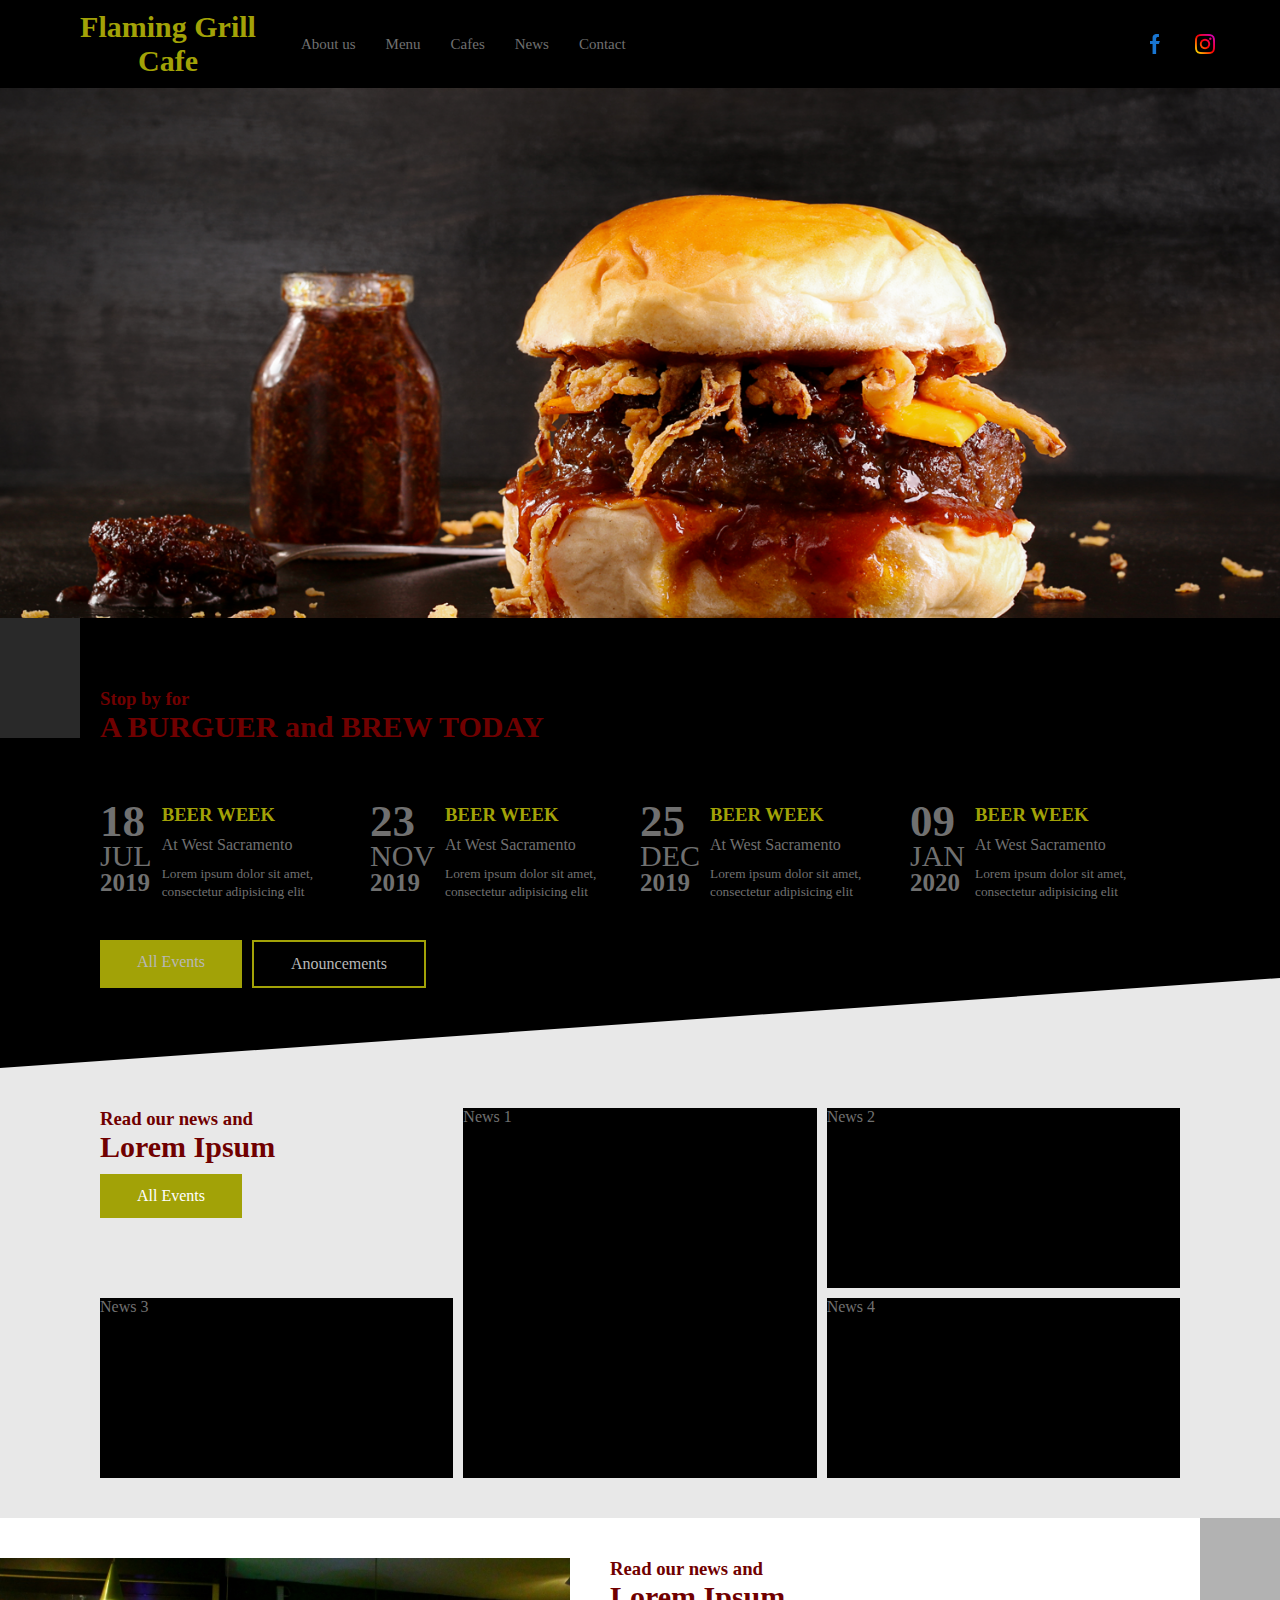
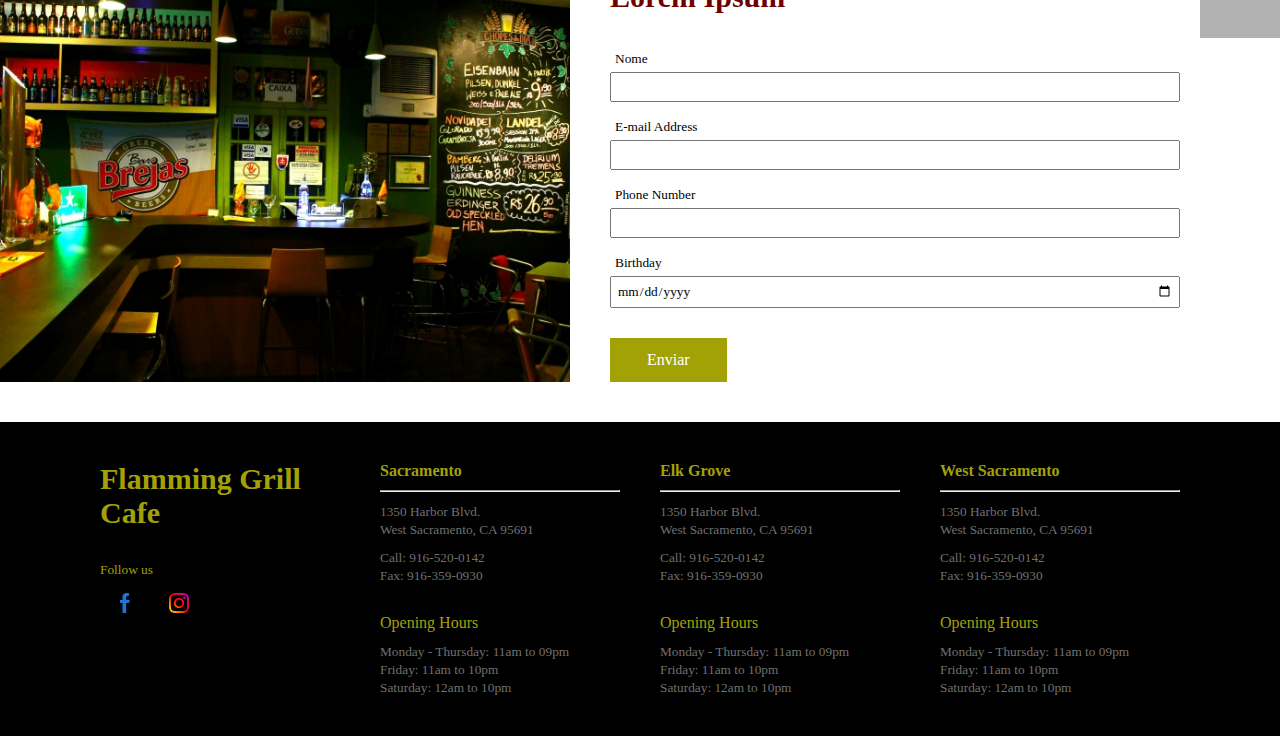
<file: index.html>
<!DOCTYPE html>
<html>
	<head>
		<title>Flaming Grill Cafe</title>
		<meta charset="utf-8">
		<meta name="viewport" content="width=device-width, initial-scale=1">
		<link rel="stylesheet" type="text/css" href="css/grid.css">
		<link rel="stylesheet" type="text/css" href="css/basics.css">
		<link rel="stylesheet" type="text/css" href="css/main.css">
	</head>
	<body id="wrapper">
		<header class="sp-12 bg-dark tx-light">
			<div id="header-logo">
				<h1 class="tx-primary">Flaming Grill Cafe</h1>
			</div>
			<nav class="d-none-sm">
				<ul>
					<a href="about.html" class="tx-light"><li>About us</li></a>
					<a href="#" class="tx-light"><li>Menu</li></a>
					<a href="#" class="tx-light"><li>Cafes</li></a>
					<a href="#" class="tx-light"><li>News</li></a>
					<a href="#" class="tx-light"><li>Contact</li></a>
				</ul>
			</nav>
			<div id="header-socials">
				<img class="icon-sm" src="img/icon/icon-face.png">
				<img class="icon-sm" src="img/icon/icon-insta.png">
			</div>
		</header>
		<section id="slider" class="sp-12 bg-light">

		</section>
		<section id="events" class="sp-12 bg-dark">
			<div class="sp-full tx-secondary pt-md pb-md mb-md">
				<div class="detail-left d-none-sm"></div>
				<h3>Stop by for</h3>
				<h1>A BURGUER and BREW TODAY</h1>
			</div>
			<div class="e-dates d-flex">
				<div>
					<span class="dt-day">18</span>
					<span class="dt-month">JUL</span>
					<span class="dt-year">2019</span>
				</div>
				<div class="ml-sm">
					<h3 class="tx-primary tx-upper">
						Beer week
					</h3>
					<p class="pt-sm pb-sm">At West Sacramento</p>
					<small>Lorem ipsum dolor sit amet, consectetur adipisicing elit</small>
				</div>
			</div>
			<div class="e-dates d-flex">
				<div>
					<span class="dt-day">23</span>
					<span class="dt-month">NOV</span>
					<span class="dt-year">2019</span>
				</div>
				<div class="ml-sm">
					<h3 class="tx-primary tx-upper">
						Beer week
					</h3>
					<p class="pt-sm pb-sm">At West Sacramento</p>
					<small>Lorem ipsum dolor sit amet, consectetur adipisicing elit</small>
				</div>
			</div>
			<div class="e-dates d-flex">
				<div>
					<span class="dt-day">25</span>
					<span class="dt-month">DEC</span>
					<span class="dt-year">2019</span>
				</div>
				<div class="ml-sm">
					<h3 class="tx-primary tx-upper">
						Beer week
					</h3>
					<p class="pt-sm pb-sm">At West Sacramento</p>
					<small>Lorem ipsum dolor sit amet, consectetur adipisicing elit</small>
				</div>
			</div>
			<div class="e-dates d-flex">
				<div>
					<span class="dt-day">09</span>
					<span class="dt-month">JAN</span>
					<span class="dt-year">2020</span>
				</div>
				<div class="ml-sm">
					<h3 class="tx-primary tx-upper">
						Beer week
					</h3>
					<p class="pt-sm pb-sm">At West Sacramento</p>
					<small>Lorem ipsum dolor sit amet, consectetur adipisicing elit</small>
				</div>
			</div>
			<div class="sp-full mt-md d-flex">
				<div class="btn-primary mt-sm mr-sm">
					<p>All Events</p>
				</div>
				<div class="btn-primary-outline mt-sm mr-sm">
					<p>Anouncements</p>
				</div>
			</div>
		</section>
		<section id="news" class="sp-12 bg-light">
			<div class="">
				<h3 class="tx-secondary">Read our news and</h3>
				<h1 class="tx-secondary">Lorem Ipsum</h1>
				<div class="btn-primary tx-white mt-sm d-inline-block">
					<p>All Events</p>
				</div>
			</div>
			<div class="n-big bg-dark">
				News 1
			</div>
			<div class="bg-dark image">
				News 2
			</div>
			<div class="bg-dark image">
				News 3
			</div>
			<div class="bg-dark image">
				News 4
			</div>
		</section>
		<section id="suscribe" class="sp-12 bg-white">
			<div id="suscribe-img"></div>
			<div>
				<div class="detail-right"></div>
				<h3 class="tx-secondary">Read our news and</h3>
				<h1 class="tx-secondary mb-md">Lorem Ipsum</h1>
				<form>
					<label class="mt-sm"><small>Nome</small></label>
					<input type="text">

					<label class="mt-sm"><small>E-mail Address</small></label>
					<input type="text">

					<label class="mt-sm"><small>Phone Number</small></label>
					<input type="text">

					<label class="mt-sm"><small>Birthday</small></label>
					<input type="date">

					<div class="btn-primary tx-white mt-md d-inline-block">Enviar</div>
				</form>
			</div>
		</section>
		<footer class="sp-12 bg-dark">
			<div>
				<h1 class="tx-primary">Flamming Grill Cafe</h1>
				<p class="tx-primary mt-md"><small>Follow us</small></p>
				<div id="d-flex">
					<a href="#"><img class="icon-sm" src="img/icon/icon-face.png"></a>
					<a href="#"><img class="icon-sm" src="img/icon/icon-insta.png"></a>
				</div>
			</div>
			<div>
				<h4 class="tx-primary">Sacramento</h4>
				<hr class="mt-sm"/>
				<p class="mt-sm"> <small> 1350 Harbor Blvd.<br/>
					West Sacramento, CA 95691 </small></p>
				<p class="mt-sm"><small> Call: 916-520-0142 <br/>
							Fax: 916-359-0930 </small></p>
				<p class="tx-primary mt-md">Opening Hours</p>
				<p class="mt-sm"><small> Monday - Thursday: 11am to 09pm <br/>
										 Friday: 11am to 10pm <br/>
										 Saturday: 12am to 10pm </small></p>
			</div>

			<div>
				<h4 class="tx-primary">Elk Grove</h4>
				<hr class="mt-sm"/>
				<p class="mt-sm"> <small> 1350 Harbor Blvd.<br/>
					West Sacramento, CA 95691 </small></p>
				<p class="mt-sm"><small> Call: 916-520-0142 <br/>
					Fax: 916-359-0930 </small></p>
				<p class="tx-primary mt-md">Opening Hours</p>
				<p class="mt-sm"><small> Monday - Thursday: 11am to 09pm <br/>
					Friday: 11am to 10pm <br/>
					Saturday: 12am to 10pm </small></p>
			</div>

			<div>
				<h4 class="tx-primary">West Sacramento</h4>
				<hr class="mt-sm"/>
				<p class="mt-sm"> <small> 1350 Harbor Blvd.<br/>
					West Sacramento, CA 95691 </small></p>
				<p class="mt-sm"><small> Call: 916-520-0142 <br/>
					Fax: 916-359-0930 </small></p>
				<p class="tx-primary mt-md">Opening Hours</p>
				<p class="mt-sm"><small> Monday - Thursday: 11am to 09pm <br/>
					Friday: 11am to 10pm <br/>
					Saturday: 12am to 10pm </small></p>
			</div>

		</footer>
	</body>
</html>
</file>
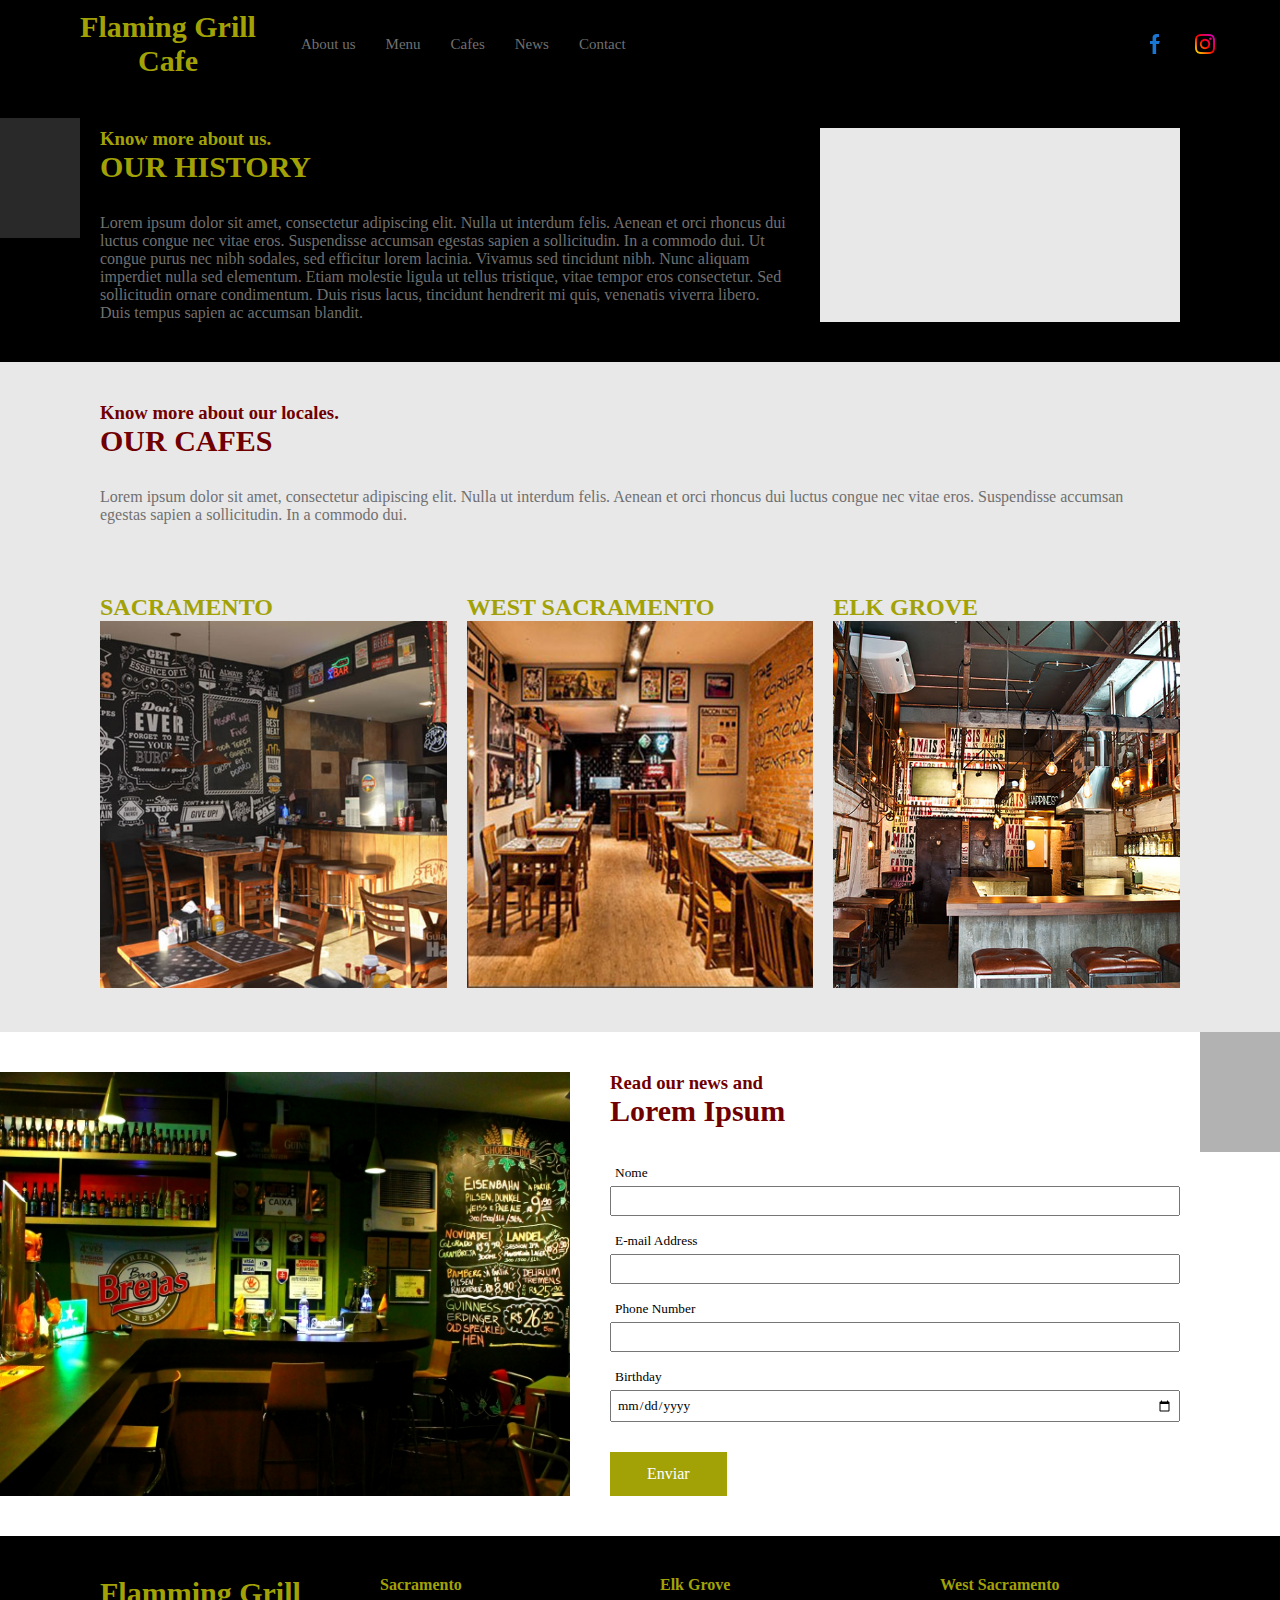
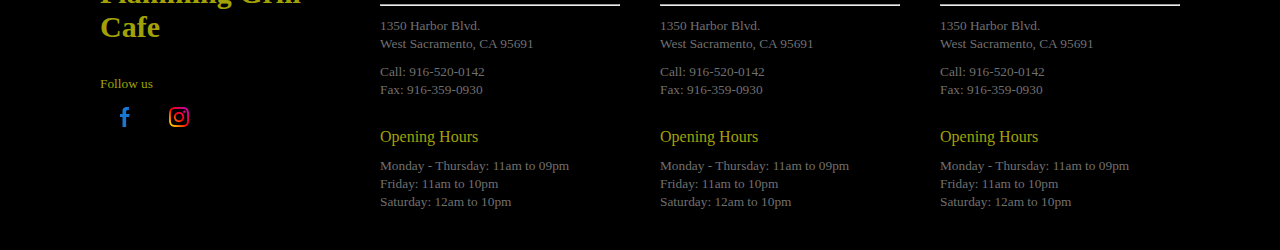
<file: about.html>
<!DOCTYPE html>
<html>
<head>
    <title>Flaming Grill Cafe</title>
    <meta charset="utf-8">
    <meta name="viewport" content="width=device-width, initial-scale=1">
    <link rel="stylesheet" type="text/css" href="css/grid.css">
    <link rel="stylesheet" type="text/css" href="css/basics.css">
    <link rel="stylesheet" type="text/css" href="css/main.css">
</head>
<body id="wrapper">
    <header class="sp-12 bg-dark tx-light">
        <div id="header-logo">
            <a href="index.html"><h1 class="tx-primary">Flaming Grill Cafe</h1></a>
        </div>
        <nav class="d-none-sm">
            <ul>
                <a href="#" class="tx-light"><li>About us</li></a>
                <a href="#" class="tx-light"><li>Menu</li></a>
                <a href="#" class="tx-light"><li>Cafes</li></a>
                <a href="#" class="tx-light"><li>News</li></a>
                <a href="#" class="tx-light"><li>Contact</li></a>
            </ul>
        </nav>
        <div id="header-socials">
            <img class="icon-sm" src="img/icon/icon-face.png">
            <img class="icon-sm" src="img/icon/icon-insta.png">
        </div>
    </header>
    <section id="s-title" class="sp-12 bg-dark d-grid-12">
        <div class="sp-8 tx-primary">
            <div class="detail-left d-none-sm mt-md"></div>
            <h3>Know more about us.</h3>
            <h1>OUR HISTORY</h1>
            <p class="tx-light pt-md pr-md">Lorem ipsum dolor sit amet, consectetur adipiscing elit. Nulla ut interdum felis.
                Aenean et orci rhoncus dui luctus congue nec vitae eros. Suspendisse accumsan egestas sapien a sollicitudin.
                In a commodo dui. Ut congue purus nec nibh sodales, sed efficitur lorem lacinia. Vivamus sed tincidunt nibh.
                Nunc aliquam imperdiet nulla sed elementum. Etiam molestie ligula ut tellus tristique, vitae tempor eros consectetur.
                Sed sollicitudin ornare condimentum. Duis risus lacus, tincidunt hendrerit mi quis, venenatis viverra libero.
                Duis tempus sapien ac accumsan blandit.</p>
        </div>
        <div class="sp-4 bg-light">

        </div>
    </section>
    <section id="about-locales" class="sp-12 bg-light d-grid-12">
        <div class="sp-full tx-secondary mb-bg">
            <h3>Know more about our locales.</h3>
            <h1>OUR CAFES</h1>
            <p class="tx-light pt-md pr-md">Lorem ipsum dolor sit amet, consectetur adipiscing elit. Nulla ut interdum felis.
                Aenean et orci rhoncus dui luctus congue nec vitae eros. Suspendisse accumsan egestas sapien a sollicitudin.
                In a commodo dui.</p>
        </div>
        <div class="sp-4 about-img">
            <h2 class="tx-primary">SACRAMENTO</h2>
            <img src="img/loc_sacramento.jpg">
        </div>
        <div class="sp-4 about-img">
            <h2 class="tx-primary">WEST SACRAMENTO</h2>
            <img src="img/loc_westsacramento.jpg">
        </div>
        <div class="sp-4 about-img">
            <h2 class="tx-primary">ELK GROVE</h2>
            <img src="img/loc_elkgrove.jpg">
        </div>
    </section>
    <section id="suscribe" class="sp-12 bg-white">
        <div id="suscribe-img"></div>
        <div>
            <div class="detail-right"></div>
            <h3 class="tx-secondary">Read our news and</h3>
            <h1 class="tx-secondary mb-md">Lorem Ipsum</h1>
            <form>
                <label class="mt-sm"><small>Nome</small></label>
                <input type="text">

                <label class="mt-sm"><small>E-mail Address</small></label>
                <input type="text">

                <label class="mt-sm"><small>Phone Number</small></label>
                <input type="text">

                <label class="mt-sm"><small>Birthday</small></label>
                <input type="date">

                <div class="btn-primary tx-white mt-md d-inline-block">Enviar</div>
            </form>
        </div>
    </section>
    <footer class="sp-12 bg-dark">
        <div>
            <h1 class="tx-primary">Flamming Grill Cafe</h1>
            <p class="tx-primary mt-md"><small>Follow us</small></p>
            <div id="d-flex">
                <a href="#"><img class="icon-sm" src="img/icon/icon-face.png"></a>
                <a href="#"><img class="icon-sm" src="img/icon/icon-insta.png"></a>
            </div>
        </div>
        <div>
            <h4 class="tx-primary">Sacramento</h4>
            <hr class="mt-sm"/>
            <p class="mt-sm"> <small> 1350 Harbor Blvd.<br/>
                West Sacramento, CA 95691 </small></p>
            <p class="mt-sm"><small> Call: 916-520-0142 <br/>
                Fax: 916-359-0930 </small></p>
            <p class="tx-primary mt-md">Opening Hours</p>
            <p class="mt-sm"><small> Monday - Thursday: 11am to 09pm <br/>
                Friday: 11am to 10pm <br/>
                Saturday: 12am to 10pm </small></p>
        </div>

        <div>
            <h4 class="tx-primary">Elk Grove</h4>
            <hr class="mt-sm"/>
            <p class="mt-sm"> <small> 1350 Harbor Blvd.<br/>
                West Sacramento, CA 95691 </small></p>
            <p class="mt-sm"><small> Call: 916-520-0142 <br/>
                Fax: 916-359-0930 </small></p>
            <p class="tx-primary mt-md">Opening Hours</p>
            <p class="mt-sm"><small> Monday - Thursday: 11am to 09pm <br/>
                Friday: 11am to 10pm <br/>
                Saturday: 12am to 10pm </small></p>
        </div>

        <div>
            <h4 class="tx-primary">West Sacramento</h4>
            <hr class="mt-sm"/>
            <p class="mt-sm"> <small> 1350 Harbor Blvd.<br/>
                West Sacramento, CA 95691 </small></p>
            <p class="mt-sm"><small> Call: 916-520-0142 <br/>
                Fax: 916-359-0930 </small></p>
            <p class="tx-primary mt-md">Opening Hours</p>
            <p class="mt-sm"><small> Monday - Thursday: 11am to 09pm <br/>
                Friday: 11am to 10pm <br/>
                Saturday: 12am to 10pm </small></p>
        </div>

    </footer>
</body>
</html>
</file>
<file: css/grid.css>
*{
	padding: 0px;
	margin: 0px;
}

/* Grid Principal */

#wrapper{
	display: grid!important;
	grid-template-columns: repeat(12, 1fr);
	grid-template-rows: auto;
	justify-content: center;
}

.d-grid-12 {
	display: grid;
	grid-template-columns: repeat(12, 1fr);
}

/*Larguras*/
.sp-1 {grid-column: span 1;}
.sp-2 {grid-column: span 2;}
.sp-3 {grid-column: span 3;}
.sp-4 {grid-column: span 4;}
.sp-5 {grid-column: span 5;}
.sp-6 {grid-column: span 6;}
.sp-7 {grid-column: span 7;}
.sp-8 {grid-column: span 8;}
.sp-9 {grid-column: span 9;}
.sp-10{grid-column: span 10;}
.sp-11{grid-column: span 11;}
.sp-12{grid-column: span 12;}
.sp-full{grid-column: 1 / -1;}

section, header, footer {padding: 40px 100px;}

header{
	text-align: center;
	padding: 10px 50px;
}

#slider{
	height: 450px;
}

/* ------------------------------------------
/* Grid header */

header{
	display: grid;
	grid-template-columns: 20% auto 20%;
	align-items: center;
}

/* ------------------------------------------
/* Grid Events */

#events {
	display: grid;
	grid-template-columns: repeat(4, 1fr);
	grid-template-rows: auto;
	position: relative;
}

/* ------------------------------------------
/* Grid News */

#news {
	display: grid;
	grid-template-columns: repeat(3, 1fr);
	grid-template-rows: 180px 180px;
	grid-gap: 10px;
}

.n-big{
	grid-row: span 2;
}

/* ------------------------------------------
/* Grid Suscribe */

#suscribe {
	display: grid;
	grid-template-columns: repeat(2, 1fr);
	grid-template-rows: auto;
	grid-gap: 40px;
	position: relative;
}

/* ------------------------------------------
/* Grid Footer */

footer {
	display: grid;
	grid-template-columns: repeat(4, 1fr);
	grid-template-rows: auto;
	grid-gap: 40px;
}



#about-locales{
	grid-gap: 20px;
}


/*Responsivo*/

@media screen and (max-width: 1200px)
{

	#events {
		grid-template-columns: repeat(2, 1fr);
		row-gap: 20px;
	}

}



@media screen and (max-width: 800px)
{
	section, header, footer {padding: 40px 20px;}

	header{
		grid-template-columns: repeat(1, 1fr);
	}

	#header-logo{
		grid-column: 1 / span 2;
		grid-row: 1;
	}
	nav {
		grid-column: 1 / span 2;
		grid-row: 3;
	}
	#header-socials{
		grid-column: 2 / span 1;
		grid-row: 2;
	}

	#events {
		grid-template-columns: repeat(1, 1fr);
		row-gap: 30px;
	}


	#news {
		grid-template-columns: repeat(1, 1fr);
	}

	#news .image{
		min-height: 180px;
	}

	#suscribe {
		grid-template-columns: repeat(1, 1fr);
	}

	footer {
		grid-template-columns: repeat(1, 1fr);
	}
}
</file>
<file: css/basics.css>
/* COLORS */

.bg-dark {
    background-color: #000000;
    color: #707070;
}
.bg-light { background-color: #E8E8E8 }
.bg-white { background-color: #FFFFFF }


/* TEXTS */

.tx-dark { color: #000000!important; }
.tx-light { color: #707070!important; }
.tx-white { color: #FFFFFF!important; }
.tx-primary {color: #A2A207!important;}
.tx-secondary {color: #700000!important;}


/* Padding */

.p-none { padding: 0px; }
.pl-none { padding-left: 0px; }
.pr-none { padding-right: 0px; }
.pt-none { padding-top: 0px; }
.pb-none { padding-bottom: 0px; }

.p-sm { padding: 10px; }
.pl-sm { padding-left: 10px; }
.pr-sm { padding-right: 10px; }
.pt-sm { padding-top: 10px; }
.pb-sm { padding-bottom: 10px; }

.p-md { padding: 30px; }
.pl-md { padding-left: 30px; }
.pr-md { padding-right: 30px; }
.pt-md { padding-top: 30px; }
.pb-md { padding-bottom: 30px; }

.p-bg { padding: 50px; }
.pl-bg { padding-left: 50px; }
.pr-bg { padding-right: 50px; }
.pt-bg { padding-top: 50px; }
.pb-bg { padding-bottom: 50px; }


/* Margin */

.m-sm { margin: 10px; }
.ml-sm { margin-left: 10px; }
.mr-sm { margin-right: 10px; }
.mt-sm { margin-top: 10px; }
.mb-sm { margin-bottom: 10px; }

.m-md { margin: 30px; }
.ml-md { margin-left: 30px; }
.mr-md { margin-right: 30px; }
.mt-md { margin-top: 30px; }
.mb-md { margin-bottom: 30px; }

.m-bg { margin: 50px; }
.ml-bg { margin-left: 50px; }
.mr-bg { margin-right: 50px; }
.mt-bg { margin-top: 50px; }
.mb-bg { margin-bottom: 50px; }



@media screen and (max-width: 800px){
    .p-sm { padding: 10px; }
    .pl-sm { padding-left: 10px; }
    .pr-sm { padding-right: 10px; }
    .pt-sm { padding-top: 10px; }
    .pb-sm { padding-bottom: 10px; }

    .p-md { padding: 30px; }
    .pl-md { padding-left: 30px; }
    .pr-md { padding-right: 30px; }
    .pt-md { padding-top: 30px; }
    .pb-md { padding-bottom: 30px; }

    .p-bg { padding: 50px; }
    .pl-bg { padding-left: 50px; }
    .pr-bg { padding-right: 50px; }
    .pt-bg { padding-top: 50px; }
    .pb-bg { padding-bottom: 50px; }


    /* Margin */

    .m-sm { margin: 5px; }
    .ml-sm { margin-left: 5px; }
    .mr-sm { margin-right: 5px; }
    .mt-sm { margin-top: 5px; }
    .mb-sm { margin-bottom: 5px; }

    .m-md { margin: 15px; }
    .ml-md { margin-left: 15px; }
    .mr-md { margin-right: 15px; }
    .mt-md { margin-top: 15px; }
    .mb-md { margin-bottom: 15px; }

    .m-bg { margin: 30px; }
    .ml-bg { margin-left: 30px; }
    .mr-bg { margin-right: 30px; }
    .mt-bg { margin-top: 30px; }
    .mb-bg { margin-bottom: 30px; }
}
</file>
<file: css/main.css>
* {font-family: 'Roboto'}

img {
    max-width: 100%;
}

a{text-decoration: none;}

h1 {font-size: 30px}

.d-flex { display: flex }
.f-wrap { flex-wrap: wrap;}
.d-inline-block { display: inline-block }
.g-flex-just-eve{justify-content: space-evenly}


.tx-upper { text-transform: uppercase; }


/* BUTTONS */

.btn-primary {
    background: #A2A207;
    padding: 13px 37px;
    color: #B8B8B8;
}

.btn-primary-outline {
    border: 2px #A2A207 solid;
    padding: 13px 37px;
    color: #B8B8B8;
}

#header-logo{
    display: flex;
    justify-content: flex-start;
}


#header-socials{
    display: flex;
    justify-content: flex-end;
}

.icon-sm {
    width: 20px;
    height: 20px;
    margin: 15px;
}

nav ul{
    display: flex;
    flex-wrap: wrap;
}

nav ul a{
    text-decoration: none;
    list-style: none;
    padding: 15px;
    font-size: 15px;
    cursor: pointer;
    align-self: start;
}

nav ul a:hover {
    background-color: #292929;
}


#slider {
    overflow:  hidden;
    background-image: url("../img/slider-1.png");
    background-position: center;
    background-size: cover;
}



/*Dates Events*/
.dt-day, .dt-monyh, .dt-year{
    display: block;
    font-weight: bold;
}

.dt-day{
    font-size: 45px;
    line-height: 35px;
}
.dt-month{
    font-size: 30px;
}
.dt-year{
    font-size: 25px;
    line-height: 20px;
}


/*Events corte vertical*/
#events{
    overflow: hidden;
    padding-bottom: 80px;
}

#events:before{
    content: '';
    position: absolute;
    border-right: 50vw solid #e8e8e8;
    border-left: 50vw solid transparent;
    border-bottom: 45px solid #e8e8e8;
    border-top: 45px solid transparent;
    bottom: 0px;
    left: 0;
}




/*Form*/

form input, form label{
    display: block;
    padding: 5px;
    width: 100%;
    box-sizing: border-box;
}

.detail-left, .detail-right{
    position: absolute;
    width: 80px;
    height: 120px;
    top: 0px;
}

.detail-left{
    left: 0px;
    background-color: rgba(255,255,255,0.16);
}

.detail-right{
    right: 0px;
    background-color: rgba(0,0,0,0.3);
}



/*Suscribe*/
#suscribe{
    padding-left: 0px;
}

#suscribe-img {
    background-image: url(../img/suscribe-img.jpg);
    background-position: center;
    background-size: cover;
}


@media screen and (max-width: 800px){

    nav ul{
        flex-wrap: nowrap;
    }

    .d-none-sm{
        display: none;
    }

    #suscribe{
        padding-left: 20px;
    }

    #events:before{
        content: '';
        position: absolute;
        border-right: 50vw solid #e8e8e8;
        border-left: 50vw solid transparent;
        border-bottom: 25px solid #e8e8e8;
        border-top: 25px solid transparent;
        bottom: 0px;
        left: 0;
    }
}


/*Páginas internas*/

/*ABOUT*/

#s-title{ position: relative };

.about-img img{
    max-width: 100%;
}
</file>
